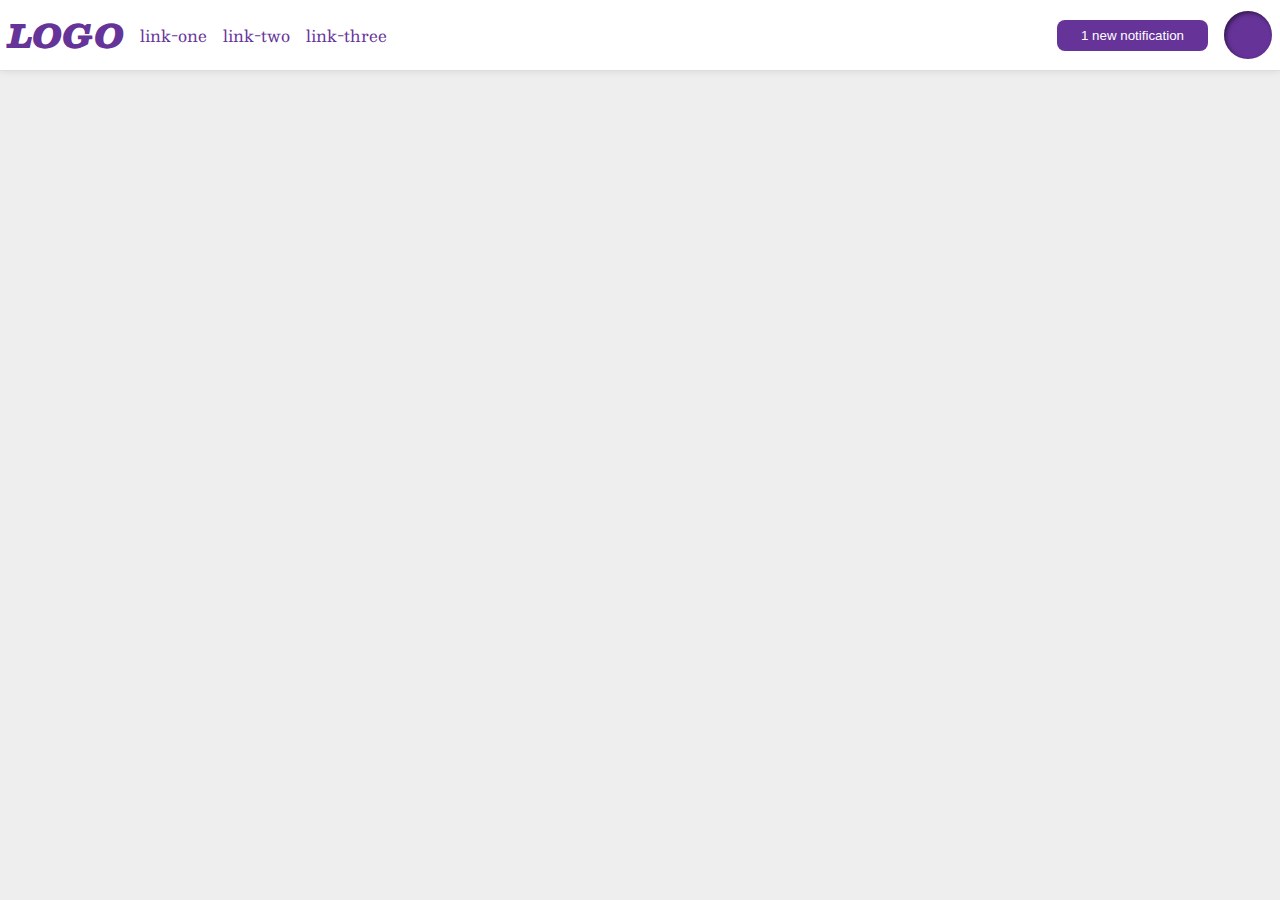
<file: foundations/flex/03-flex-header-2/index.html>
<!DOCTYPE html>
<html lang="en">

<head>
  <meta charset="UTF-8">
  <meta http-equiv="X-UA-Compatible" content="IE=edge">
  <meta name="viewport" content="width=device-width, initial-scale=1.0">
  <title>Flex Header 2</title>
  <link rel="stylesheet" href="style.css">
</head>

<body>
  <div class="header">
    <div class="right">
      <div class="logo">
        LOGO
      </div>
      <ul class="links">
        <li><a href="https://google.com">link-one</a></li>
        <li><a href="https://google.com">link-two</a></li>
        <li><a href="https://google.com">link-three</a></li>
      </ul>
    </div>
    <div class="left">
      <button class="notifications">
        1 new notification
      </button>
      <div class="profile-image"></div>
    </div>
  </div>
</body>

</html>
</file>
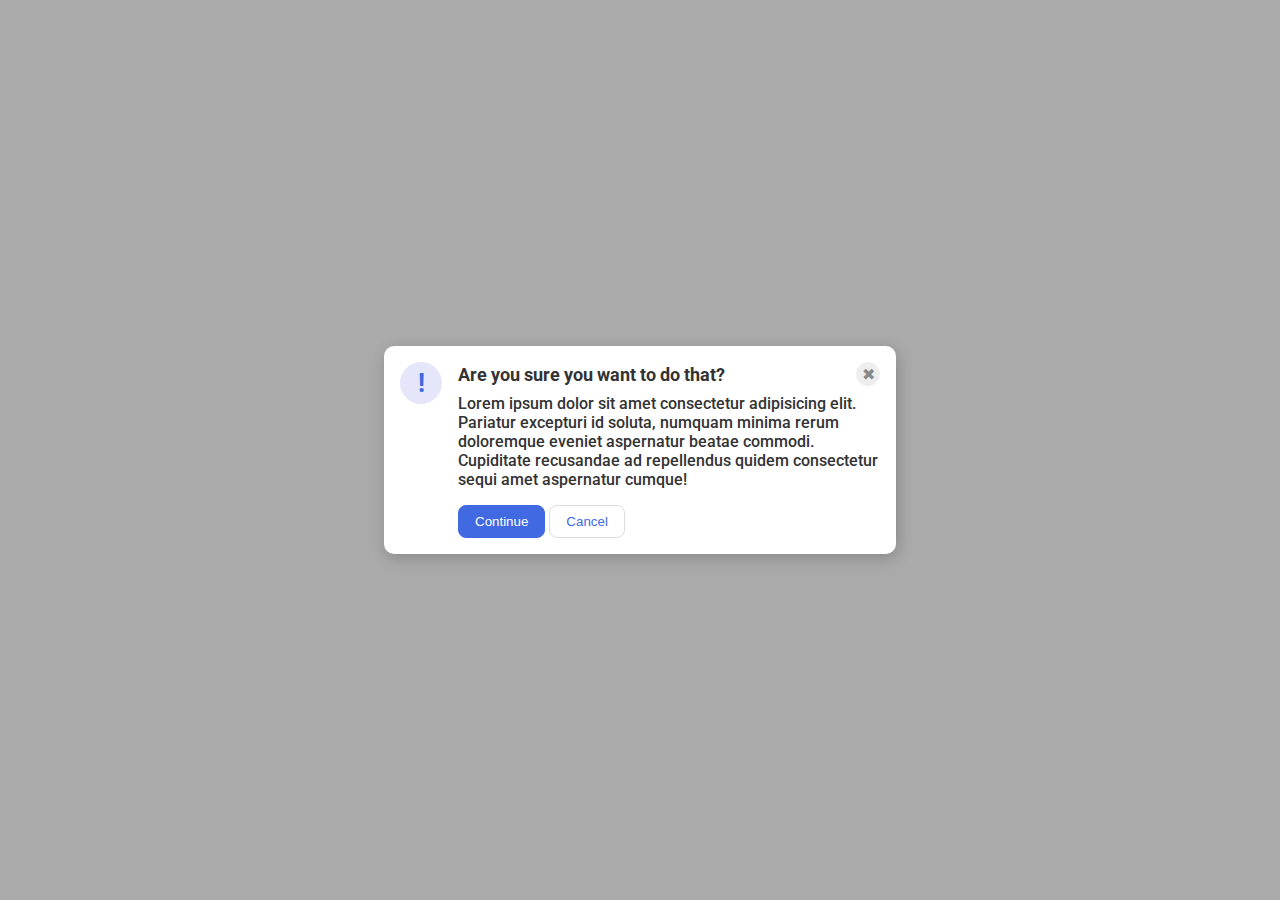
<file: foundations/flex/05-flex-modal/index.html>
<!DOCTYPE html>
<html lang="en">

<head>
  <meta charset="UTF-8">
  <meta http-equiv="X-UA-Compatible" content="IE=edge">
  <meta name="viewport" content="width=device-width, initial-scale=1.0">
  <link rel="stylesheet" href="style.css">
  <title>Modal</title>
</head>

<body>
  <div class="modal">
    <div class="icon">!</div>
    <div class="text">
      <div class="header">Are you sure you want to do that?
        <button class="close-button">✖</button>
      </div>
      <div class="text">Lorem ipsum dolor sit amet consectetur adipisicing elit. Pariatur excepturi id soluta, numquam
        minima rerum doloremque eveniet aspernatur beatae commodi. Cupiditate recusandae ad repellendus quidem
        consectetur sequi amet aspernatur cumque!</div>
      <button class="continue">Continue</button>
      <button class="cancel">Cancel</button>
    </div>
  </div>
</body>

</html>
</file>
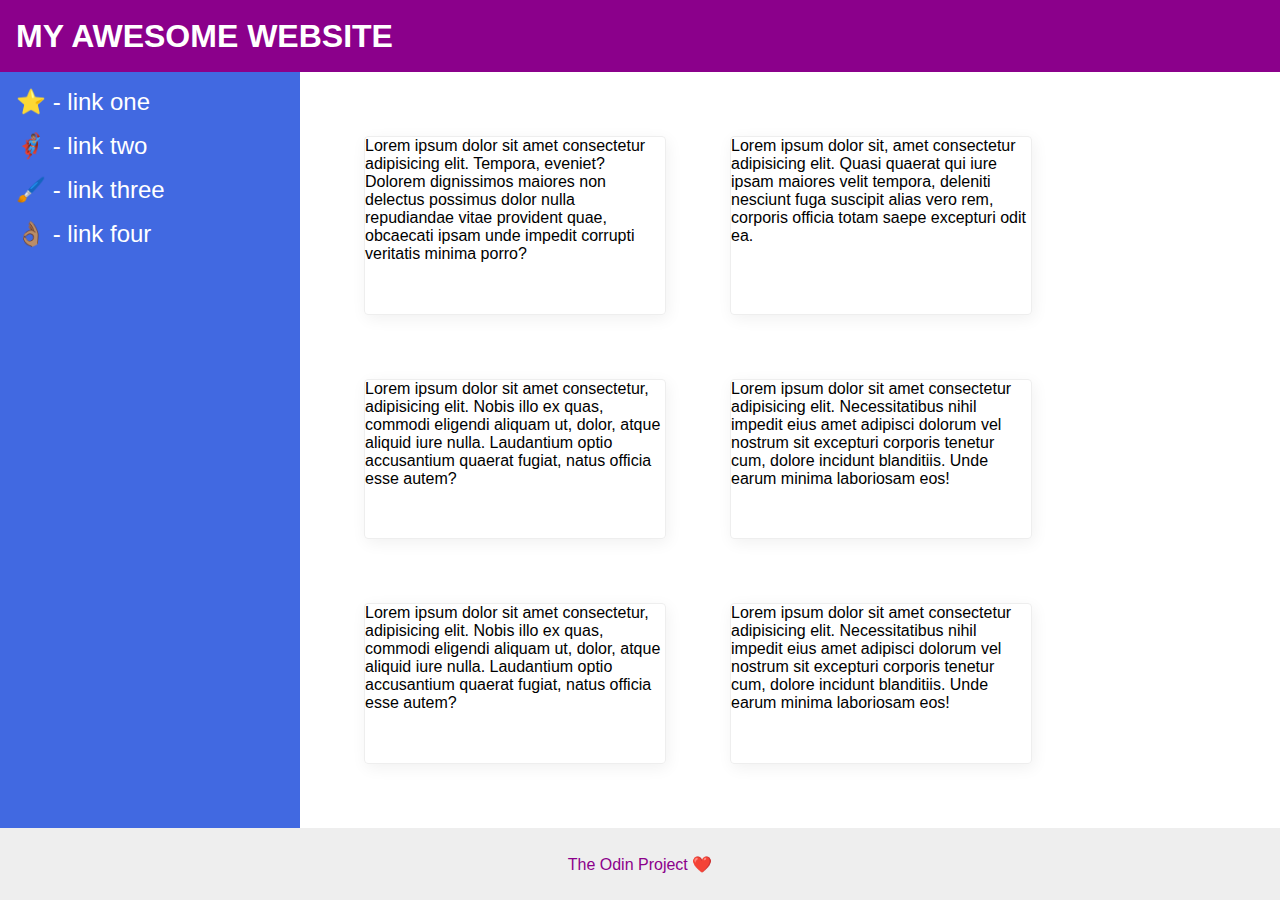
<file: foundations/flex/07-flex-layout-2/index.html>
<!DOCTYPE html>
<html lang="en">

<head>
  <meta charset="UTF-8">
  <meta http-equiv="X-UA-Compatible" content="IE=edge">
  <meta name="viewport" content="width=device-width, initial-scale=1.0">
  <title>The Holy Grail</title>
  <link rel="stylesheet" href="style.css">
</head>

<body>
  <div class="header">
    MY AWESOME WEBSITE
  </div>
  <div class="container">
    <div class="sidebar">
      <ul>
        <li><a href="#">⭐ - link one</a></li>
        <li><a href="#">🦸🏽‍♂️ - link two</a></li>
        <li><a href="#">🖌️ - link three</a></li>
        <li><a href="#">👌🏽 - link four</a></li>
      </ul>
    </div>
    <div class="cards">
      <div class="card">Lorem ipsum dolor sit amet consectetur adipisicing elit. Tempora, eveniet? Dolorem dignissimos
        maiores non delectus possimus dolor nulla repudiandae vitae provident quae, obcaecati ipsam unde impedit
        corrupti veritatis minima porro?</div>
      <div class="card">Lorem ipsum dolor sit, amet consectetur adipisicing elit. Quasi quaerat qui iure ipsam maiores
        velit tempora, deleniti nesciunt fuga suscipit alias vero rem, corporis officia totam saepe excepturi odit ea.
      </div>
      <div class="card">Lorem ipsum dolor sit amet consectetur, adipisicing elit. Nobis illo ex quas, commodi eligendi
        aliquam ut, dolor, atque aliquid iure nulla. Laudantium optio accusantium quaerat fugiat, natus officia esse
        autem?</div>
      <div class="card">Lorem ipsum dolor sit amet consectetur adipisicing elit. Necessitatibus nihil impedit eius amet
        adipisci dolorum vel nostrum sit excepturi corporis tenetur cum, dolore incidunt blanditiis. Unde earum minima
        laboriosam eos!</div>
      <div class="card">Lorem ipsum dolor sit amet consectetur, adipisicing elit. Nobis illo ex quas, commodi eligendi
        aliquam ut, dolor, atque aliquid iure nulla. Laudantium optio accusantium quaerat fugiat, natus officia esse
        autem?</div>
      <div class="card">Lorem ipsum dolor sit amet consectetur adipisicing elit. Necessitatibus nihil impedit eius amet
        adipisci dolorum vel nostrum sit excepturi corporis tenetur cum, dolore incidunt blanditiis. Unde earum minima
        laboriosam eos!</div>
    </div>
  </div>
  <div class="footer">
    The Odin Project ❤️
  </div>
</body>

</html>
</file>
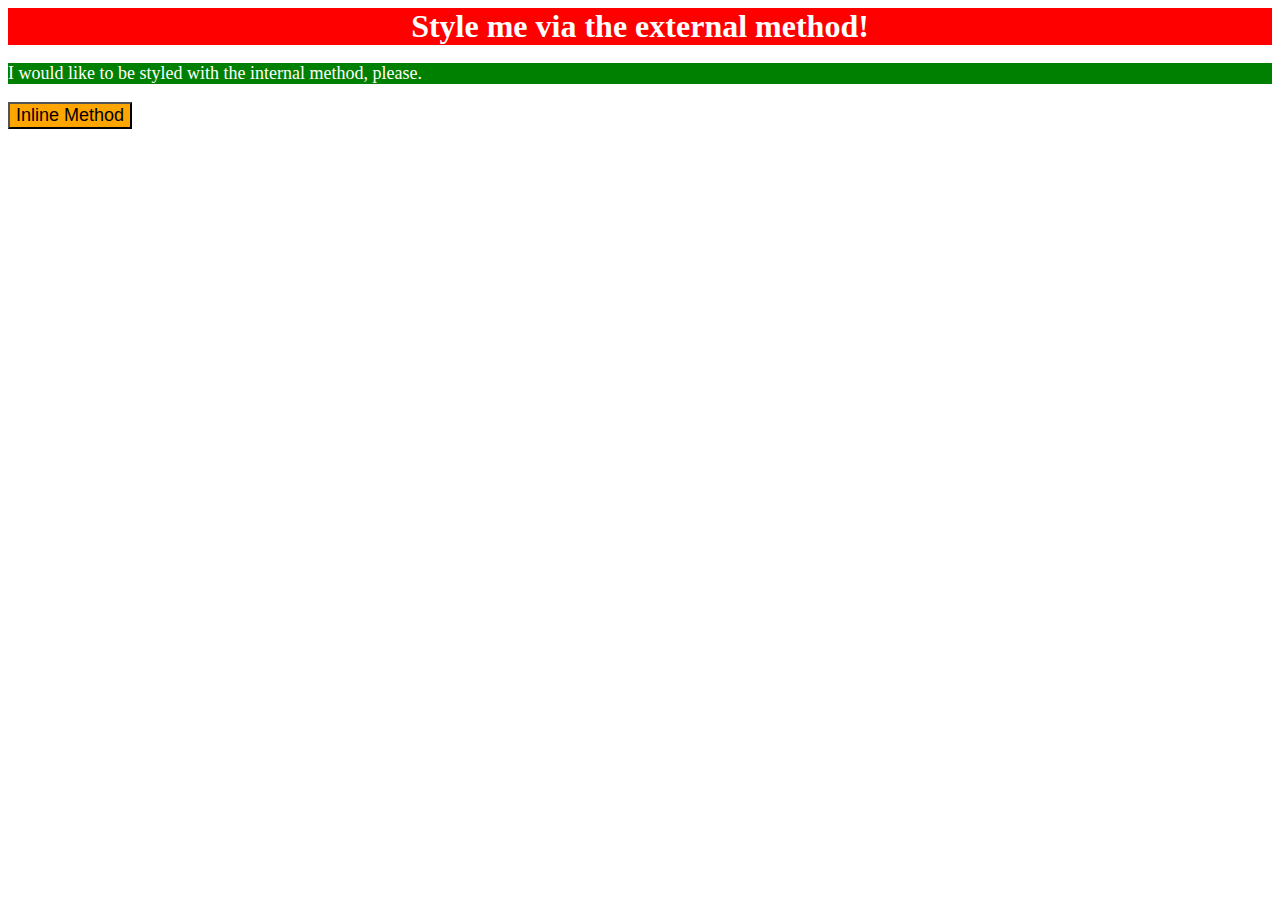
<file: foundations/intro-to-css/01-css-methods/index.html>
<!DOCTYPE html>
<html lang="en">
  <head>
    <meta charset="UTF-8">
    <meta http-equiv="X-UA-Compatible" content="IE=edge">
    <meta name="viewport" content="width=device-width, initial-scale=1.0">
    <link rel="stylesheet" href="style.css">
    <style>
      p {
        color: white;
        background-color: green;
        font-size: 18px;
      }
    </style>
    <title>Methods for Adding CSS</title>
  </head>
  <body>
    <div>Style me via the external method!</div>
    <p>I would like to be styled with the internal method, please.</p>
    <button style="background-color: orange; font-size: 18px;">Inline Method</button>
  </body>
</html>
</file>
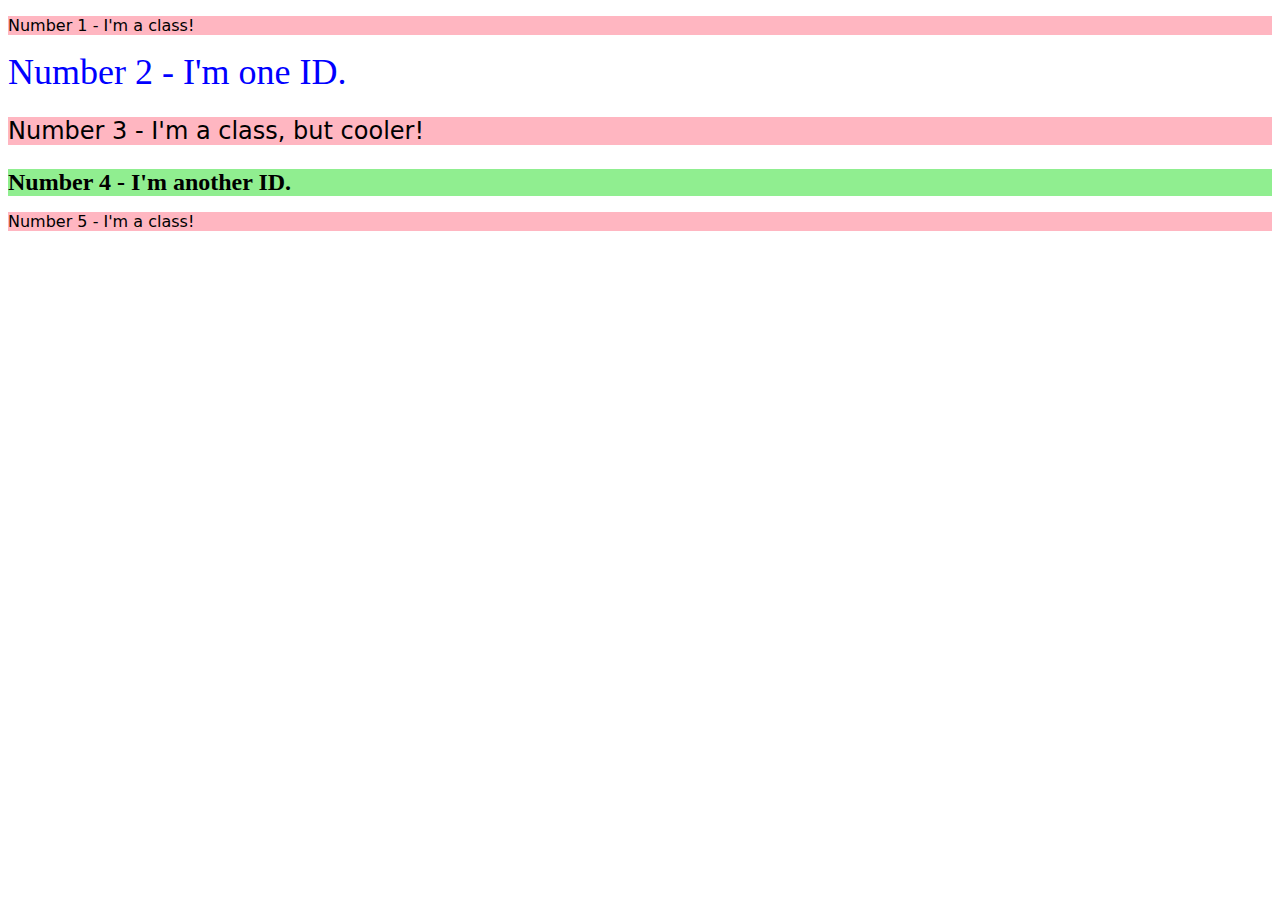
<file: foundations/intro-to-css/02-class-id-selectors/index.html>
<!DOCTYPE html>
<html lang="en">
  <head>
    <meta charset="UTF-8">
    <meta http-equiv="X-UA-Compatible" content="IE=edge">
    <meta name="viewport" content="width=device-width, initial-scale=1.0">
    <title>Class and ID Selectors</title>
    <link rel="stylesheet" href="style.css">
  </head>
  <body>
    <p class="odd">Number 1 - I'm a class!</p>
    <div id="even-one">Number 2 - I'm one ID.</div>
    <p class="odd num3">Number 3 - I'm a class, but cooler!</p>
    <div id="even-two">Number 4 - I'm another ID.</div>
    <p class="odd">Number 5 - I'm a class!</p>
  </body>
</html>
</file>
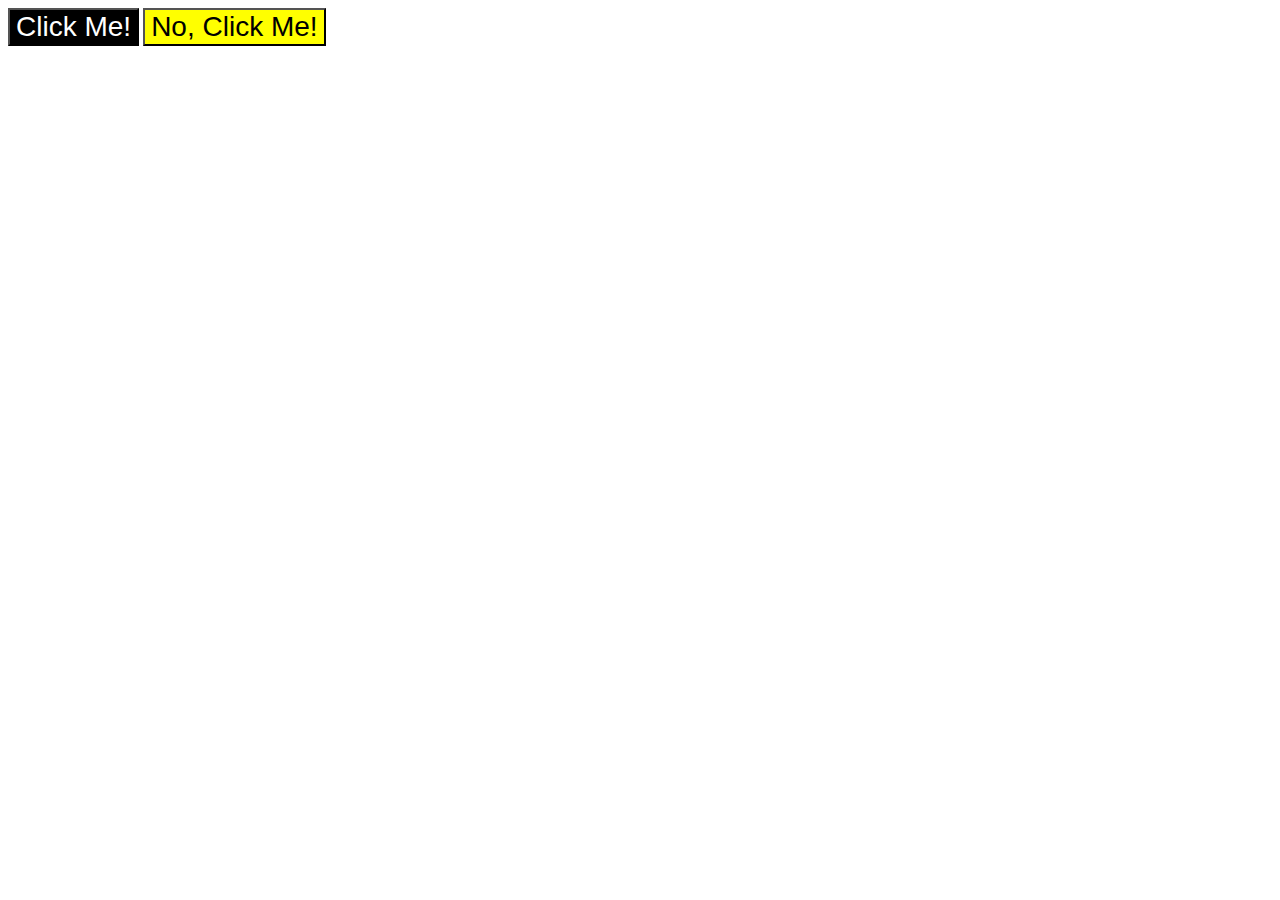
<file: foundations/intro-to-css/03-grouping-selectors/index.html>
<!DOCTYPE html>
<html lang="en">
  <head>
    <meta charset="UTF-8">
    <meta http-equiv="X-UA-Compatible" content="IE=edge">
    <meta name="viewport" content="width=device-width, initial-scale=1.0">
    <title>Grouping Selectors</title>
    <link rel="stylesheet" href="style.css">
  </head>
  <body>
    <button class="button-1">Click Me!</button>
    <button class="button-2">No, Click Me!</button>
  </body>
</html>
</file>
<file: foundations/flex/03-flex-header-2/style.css>
/* this is some magical font-importing.  
you'll learn about it later. */
@import url('https://fonts.googleapis.com/css2?family=Besley:ital,wght@0,400;1,900&display=swap');

body {
  margin: 0;
  background: #eee;
  font-family: Besley, serif;
}

.header {
  background: white;
  border-bottom: 1px solid #ddd;
  box-shadow: 0 0 8px rgba(0,0,0,.1);
  display: flex;
  justify-content: space-between;
}

.profile-image {
  background: rebeccapurple;
  box-shadow: inset 2px 2px 4px rgba(0,0,0,.5);
  border-radius: 50%;
  width: 48px;
  height: 48px;
}

.logo {
  color: rebeccapurple;
  font-size: 32px;
  font-weight: 900;
  font-style: italic;
}

button {
  border: none;
  border-radius: 8px;
  background: rebeccapurple;
  color: white;
  padding: 8px 24px;
}

a {
  /* this removes the line under our links */
  text-decoration: none;
  color: rebeccapurple;
}

ul {
  list-style-type: none;
}

.right, .left {
  display: flex;
  margin: 8px;
  align-items: center;
  gap: 16px;
}

.links {
  display: flex;
  gap: 16px;
  padding: 0;
  margin: 0;
  
}
</file>
<file: foundations/flex/05-flex-modal/style.css>
@import url('https://fonts.googleapis.com/css2?family=Roboto:wght@400;700&display=swap');

html, body {
  height: 100%;
}

body {
  font-family: Roboto, sans-serif;
  margin: 0;
  background: #aaa;
  color: #333;
  /* I'll give you this one for free lol */
  display: flex;
  align-items: center;
  justify-content: center;
}

.modal {
  background: white;
  width: 480px;
  border-radius: 10px;
  box-shadow: 2px 4px 16px rgba(0,0,0,.2);
  display: flex;
  gap: 16px;
  padding: 16px;
}

.header {
  font-size: 18px;
  font-weight: bold;
  margin-bottom: 8px;
  display: flex;
  align-items: center;
  justify-content: space-between;
  box-sizing: border-box;
}

.text {
  font-weight: 500;
  
}

.icon {
  color: royalblue;
  font-size: 26px;
  font-weight: 700;
  background: lavender;
  width: 42px;
  height: 42px;
  border-radius: 50%;
  display: flex;
  align-items: center;
  justify-content: center;
  flex-shrink: 0;
}

.close-button {
  background: #eee;
  border-radius: 50%;
  color: #888;
  font-weight: 400;
  font-size: 16px;
  height: 24px;
  width: 24px;
  display: flex;
  align-items: center;
  justify-content: center;
  border: 1px solid #eee;
  padding: 0;
  flex-shrink: 0;
}

button {
  cursor: pointer;
  padding: 8px 16px;
  border-radius: 8px;
}

button.continue {
  background: royalblue;
  border: 1px solid royalblue;
  color: white;
}

button.cancel {
  background: white;
  border: 1px solid #ddd;
  color: royalblue;
}

button.continue, button.cancel {
    margin-top: 16px;
}
</file>
<file: foundations/flex/07-flex-layout-2/style.css>
body {
  font-family: -apple-system, BlinkMacSystemFont, 'Segoe UI', Roboto, Oxygen, Ubuntu, Cantarell, 'Open Sans', 'Helvetica Neue', sans-serif;
  margin: 0;
  min-height: 100vh;
  display: flex;
  flex-direction: column;
}

.header {
  height: 72px;
  background: darkmagenta;
  color: white;
  font-weight: 900;
  font-size:xx-large;
  display: flex;
  align-items: center;
  padding-left: 16px;
}

.footer {
  height: 72px;
  background: #eee;
  color: darkmagenta;
}

.sidebar {
  width: 300px;
  background: royalblue;
  box-sizing: border-box;
  flex-shrink: 0;
  padding: 16px;
}

.card {
  border: 1px solid #eee;
  box-shadow: 2px 4px 16px rgba(0,0,0,.06);
  border-radius: 4px;
  
  width: 300px;
}

.cards {
  display: flex;
  flex-wrap: wrap;
  gap: 64px;
  padding: 64px;
 
}

.container {
  display: flex;
  flex: 1;
}

ul {
  list-style: none;
  margin: 0;
  padding: 0;
  display: flex;
  flex-direction: column;
  gap: 16px;
}

a {
  text-decoration: none;
  font-size: x-large;
  color: white;
}

.footer {
  display: flex;
  justify-content: center;
  align-items: center;
}
</file>
<file: foundations/intro-to-css/01-css-methods/style.css>
div {
    color: white;
    background-color: red;
    font-size: 32px;
    font-weight: bold;
    text-align: center;
}
</file>
<file: foundations/intro-to-css/02-class-id-selectors/style.css>
.odd {
    background-color: rgb(255, 182, 193);
    font-family: Verdana, "DejaVu Sans", sans-serif;
}

#even-one {
    color: rgb(0, 0, 255);
    font-size: 36px;
}

.num3 {
    font-size: 24px;
}

#even-two {
    background-color: rgb(144, 238, 144);
    font-size: 24px;
    font-weight: bold;
}
</file>
<file: foundations/intro-to-css/03-grouping-selectors/style.css>
.button-1, 
.button-2 {
    font-family: Helvetica, "Times New Roman", sans-serif;
    font-size: 28px;
}

.button-1 {
    color: #ffffff;
    background-color: #000000;
}

.button-2 {
    background-color: #ffff00;
}
</file>
